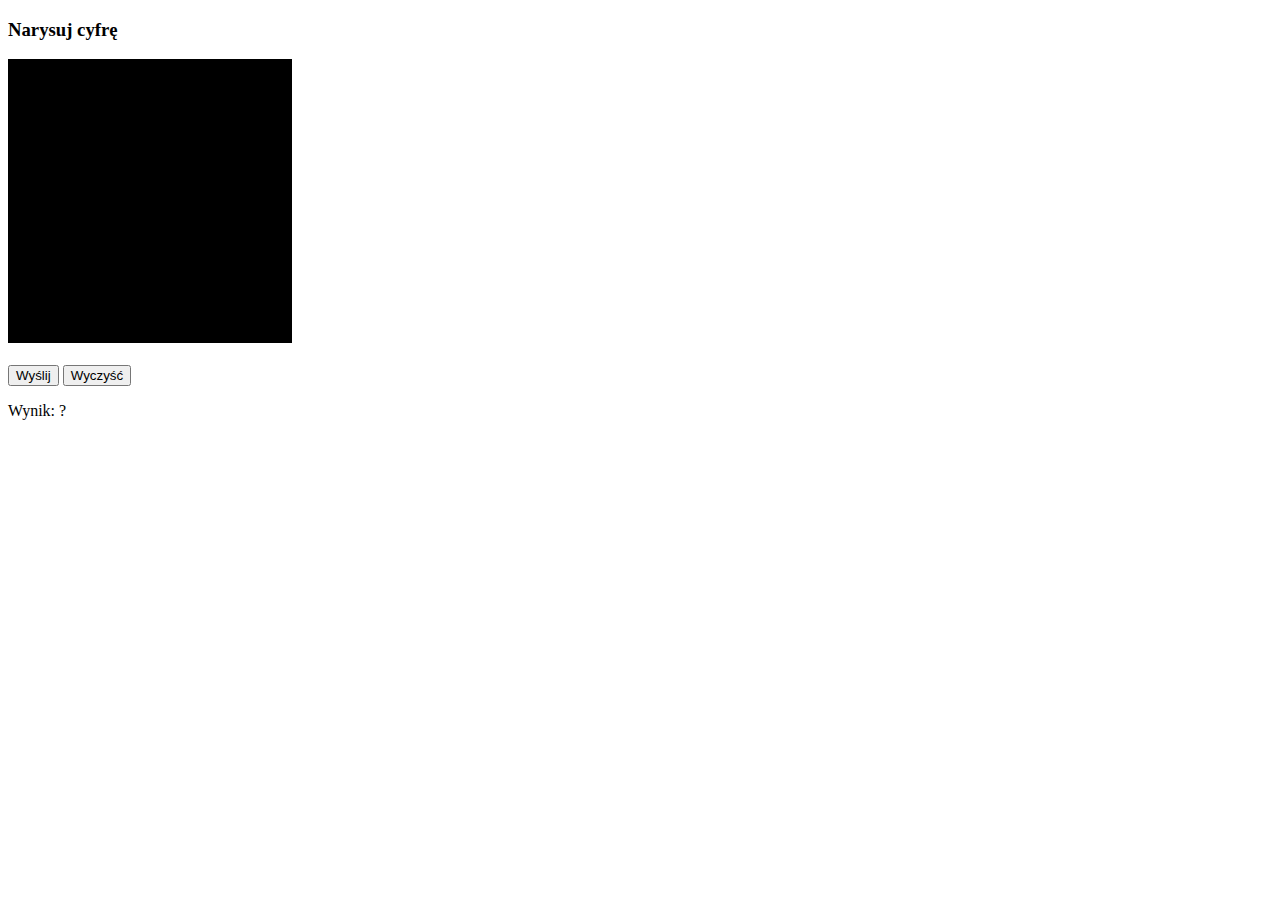
<file: index.html>
<!DOCTYPE html>
<html lang="pl">
<head>
  <meta charset="UTF-8" />
  <title>Digit Recognizer</title>
  <style>
    canvas {
      border: 2px solid black;
      background: black;
      cursor: crosshair;
    }
  </style>
</head>
<body>

<h3>Narysuj cyfrę</h3>

<canvas id="canvas" width="280" height="280"></canvas><br><br>

<button onclick="sendImage()">Wyślij</button>
<button onclick="clearCanvas()">Wyczyść</button>

<p>Wynik: <span id="result">?</span></p>

<script src="script.js"></script>
</body>
</html>
</file>
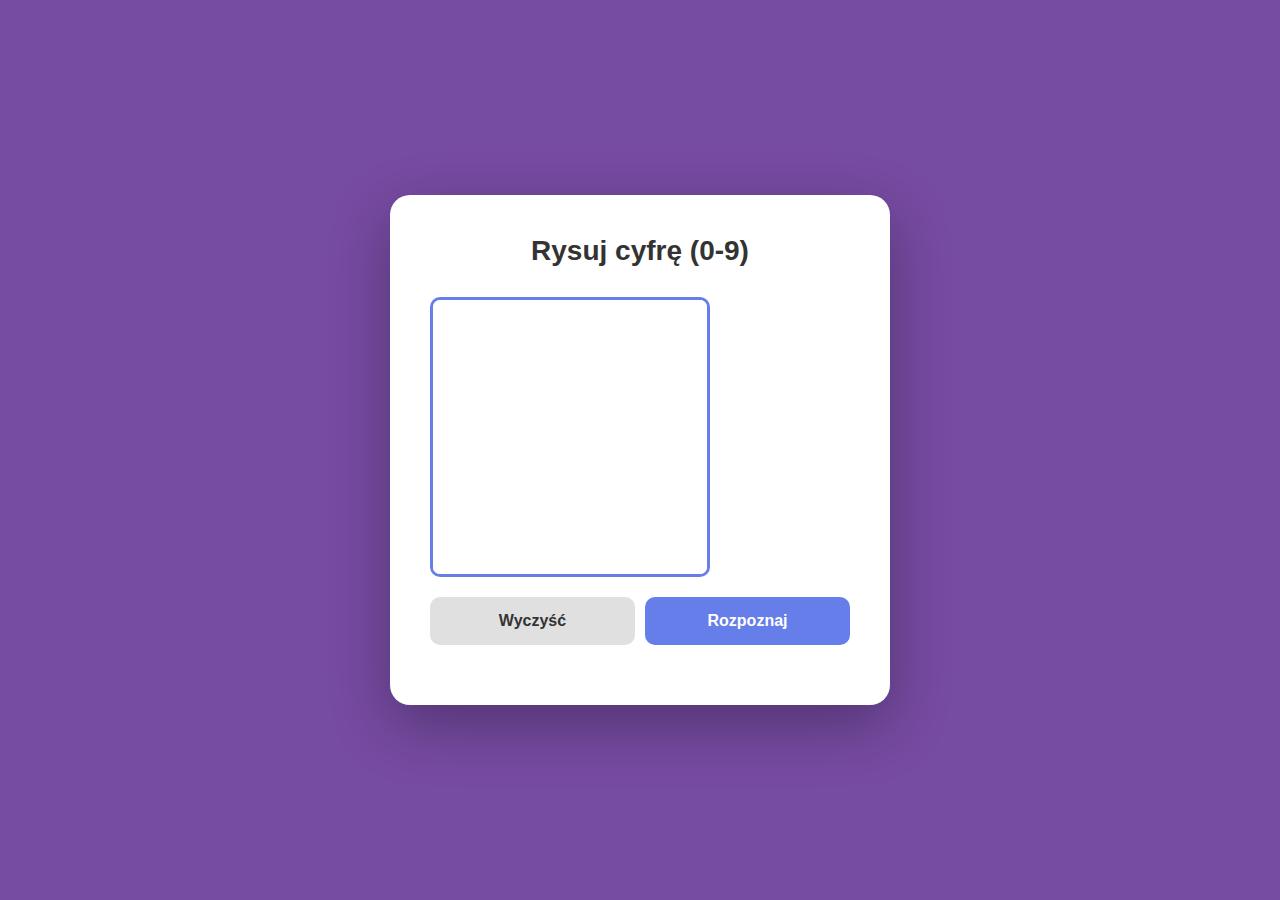
<file: static/index.html>
<!DOCTYPE html>
<html lang="pl">
<head>
    <meta charset="UTF-8">
    <meta name="viewport" content="width=device-width, initial-scale=1.0">
    <title>Rozpoznawanie Cyfr - HandDraw</title>
    <link rel="stylesheet" href="/static/style.css">
</head>
<body>
    <div class="container">
        <h1>Rysuj cyfrę (0-9)</h1>
        
        <div class="canvas-container">
            <canvas id="canvas" width="280" height="280"></canvas>
        </div>
        
        <div class="controls">
            <button id="clearBtn" class="btn btn-secondary">Wyczyść</button>
            <button id="predictBtn" class="btn btn-primary">Rozpoznaj</button>
        </div>
        
        <div id="result" class="result hidden">
            <h2>Wynik: <span id="predictedDigit">-</span></h2>
            <p>Pewność: <span id="confidence">-</span>%</p>
            
            <div class="probabilities">
                <h3>Prawdopodobieństwa:</h3>
                <div id="probBars"></div>
            </div>
        </div>
        
        <div id="error" class="error hidden"></div>
    </div>
    
    <script src="/static/script.js"></script>
</body>
</html>
</file>
<file: static/style.css>
* {
    margin: 0;
    padding: 0;
    box-sizing: border-box;
}

body {
    font-family: 'Segoe UI', Tahoma, Geneva, Verdana, sans-serif;
    background:#764ba2;
    min-height: 100vh;
    display: flex;
    align-items: center;
    justify-content: center;
    padding: 20px;
}

.container {
    background: white;
    border-radius: 20px;
    padding: 40px;
    box-shadow: 0 20px 60px rgba(0, 0, 0, 0.3);
    max-width: 500px;
    width: 100%;
}

h1 {
    text-align: center;
    color: #333;
    margin-bottom: 30px;
    font-size: 28px;
}

.canvas-container {
    width: 280px;
    height: 280px;
    border: 3px solid #667eea;
    border-radius: 10px;
    overflow: hidden;
    margin-bottom: 20px;
    background: #f8f9fa;
    cursor: crosshair;
}

#canvas {
    display: block;
    width: 100%;
    height: auto;
}

.controls {
    display: flex;
    gap: 10px;
    margin-bottom: 20px;
}

.btn {
    flex: 1;
    padding: 15px;
    border: none;
    border-radius: 10px;
    font-size: 16px;
    font-weight: bold;
    cursor: pointer;
    transition: all 0.3s ease;
}

.btn-primary {
    background: #667eea;
    color: white;
}

.btn-primary:hover {
    transform: translateY(-2px);
    box-shadow: 0 5px 15px rgba(102, 126, 234, 0.4);
}

.btn-secondary {
    background: #e0e0e0;
    color: #333;
}

.btn-secondary:hover {
    background: #d0d0d0;
}

.result {
    background: #f0f7ff;
    border-radius: 10px;
    padding: 20px;
    text-align: center;
}

.result h2 {
    color: #667eea;
    font-size: 32px;
    margin-bottom: 10px;
}

#predictedDigit {
    font-size: 48px;
    font-weight: bold;
    color: #764ba2;
}

#confidence {
    color: #667eea;
    font-weight: bold;
}

.probabilities {
    margin-top: 20px;
}

.probabilities h3 {
    font-size: 14px;
    color: #666;
    margin-bottom: 10px;
}

.prob-bar {
    display: flex;
    align-items: center;
    margin-bottom: 8px;
}

.prob-label {
    width: 30px;
    font-weight: bold;
    color: #333;
}

.prob-fill {
    flex: 1;
    background: #e0e0e0;
    height: 24px;
    border-radius: 5px;
    overflow: hidden;
    margin: 0 10px;
}

.prob-fill-inner {
    height: 100%;
    background: #667eea;
    transition: width 0.5s ease;
}

.prob-value {
    width: 50px;
    text-align: right;
    font-size: 12px;
    color: #666;
}

.error {
    background: #ffe0e0;
    color: #d32f2f;
    padding: 15px;
    border-radius: 10px;
    text-align: center;
    margin-top: 20px;
}

.hidden {
    display: none;
}

@media (max-width: 600px) {
    .container {
        padding: 20px;
    }
    
    h1 {
        font-size: 22px;
    }
}
</file>
